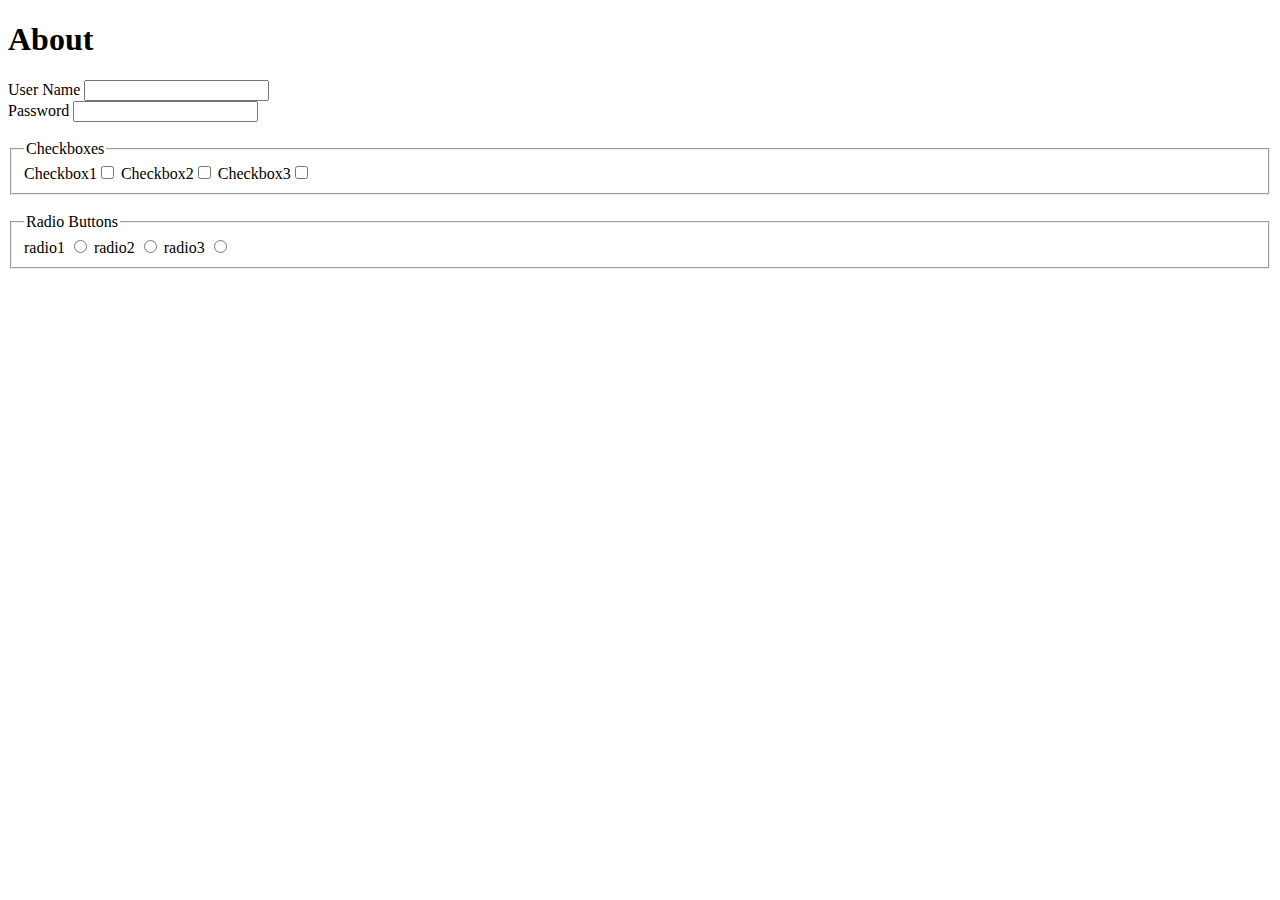
<file: Pages/about.html>
<!DOCTYPE html>
<html lang="en">
<head>
    <meta charset="UTF-8">
    <meta name="viewport" content="width=device-width, initial-scale=1.0">
    <title>Document</title>
</head>
<body>

    <h1>About</h1>
    
    <form action="#">
        <label for="UserName">User Name</label>
        <input type="text" name="userName" id="UserName" required><br>
        <label for="password">Password</label>
        <input type="password" name="password" id="password"><br><br>
        <fieldset>
            <legend>Checkboxes</legend>
            <label for="checkbox">Checkbox1</label><input type="checkbox" name="checkbox" id="checkbox">
            <label for="checkbox2">Checkbox2</label><input type="checkbox" name="checkbox2" id="checkbox2">
            <label for="checkbox3">Checkbox3</label><input type="checkbox" name="checkbox3" id="checkbox3">
        </fieldset><br>
        <fieldset>
            <legend>Radio Buttons</legend>
            <label for="radio1">radio1</label>
            <input type="radio" name="radio" id="radio1">
            <label for="radio2">radio2</label>
            <input type="radio" name="radio" id="radio2">
            <label for="radio3">radio3</label>
            <input type="radio" name="radio" id="radio3">
        </fieldset>
     </form>
    
</body>
</html>
</file>
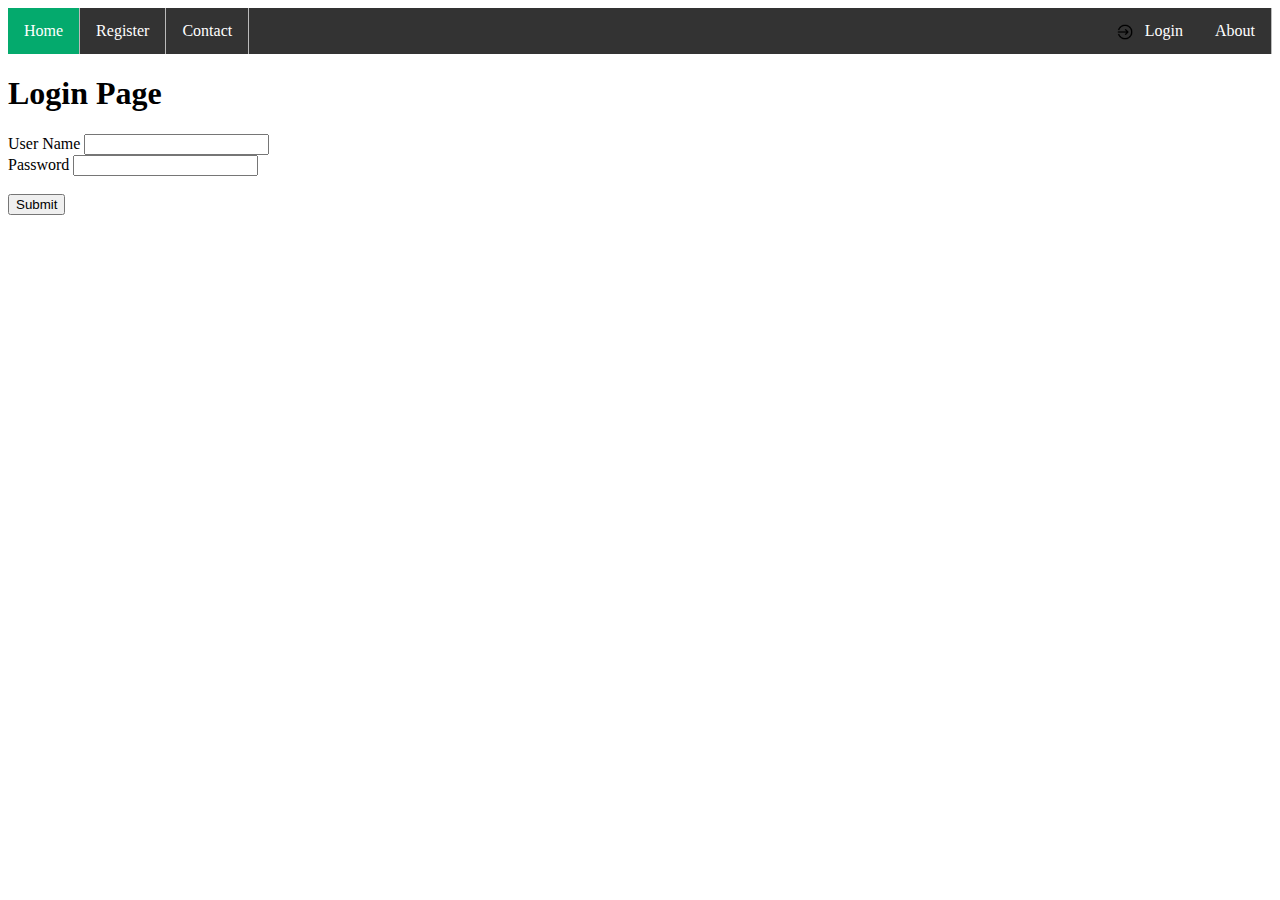
<file: Pages/login.html>
<!DOCTYPE html>
<html lang="en">
<head>
    <meta charset="UTF-8">
    <meta name="viewport" content="width=device-width, initial-scale=1.0">
    <link rel="stylesheet" href="../Styles/tables.css">
    <title>Document</title>
</head>
<body>
        <ul>
          <li><a class="active" href="../index.html">Home</a></li>
          <li><a href="./register.html">Register</a></li>
          <li><a href="#contact">Contact</a></li>
          <li style="float: right"><a href="./about.html">About</a></li>
          <li style="float:right"><a href="./login.html">
            <img src="../Images/icons8-login-50.png" 
            alt="Login Icon" 
            class="login-user" 
            />
            Login
            </a>
          </li>
        </ul>

    <h1>Login Page</h1>
    <form action="#">
        <label for="UserName">User Name</label>
        <input type="text" name="userName" id="UserName" required><br>
        <label for="password">Password</label>
        <input type="password" name="password" id="password"><br><br>
        <button class="submit" type="button">Submit</button>
</body>
</html>
</file>
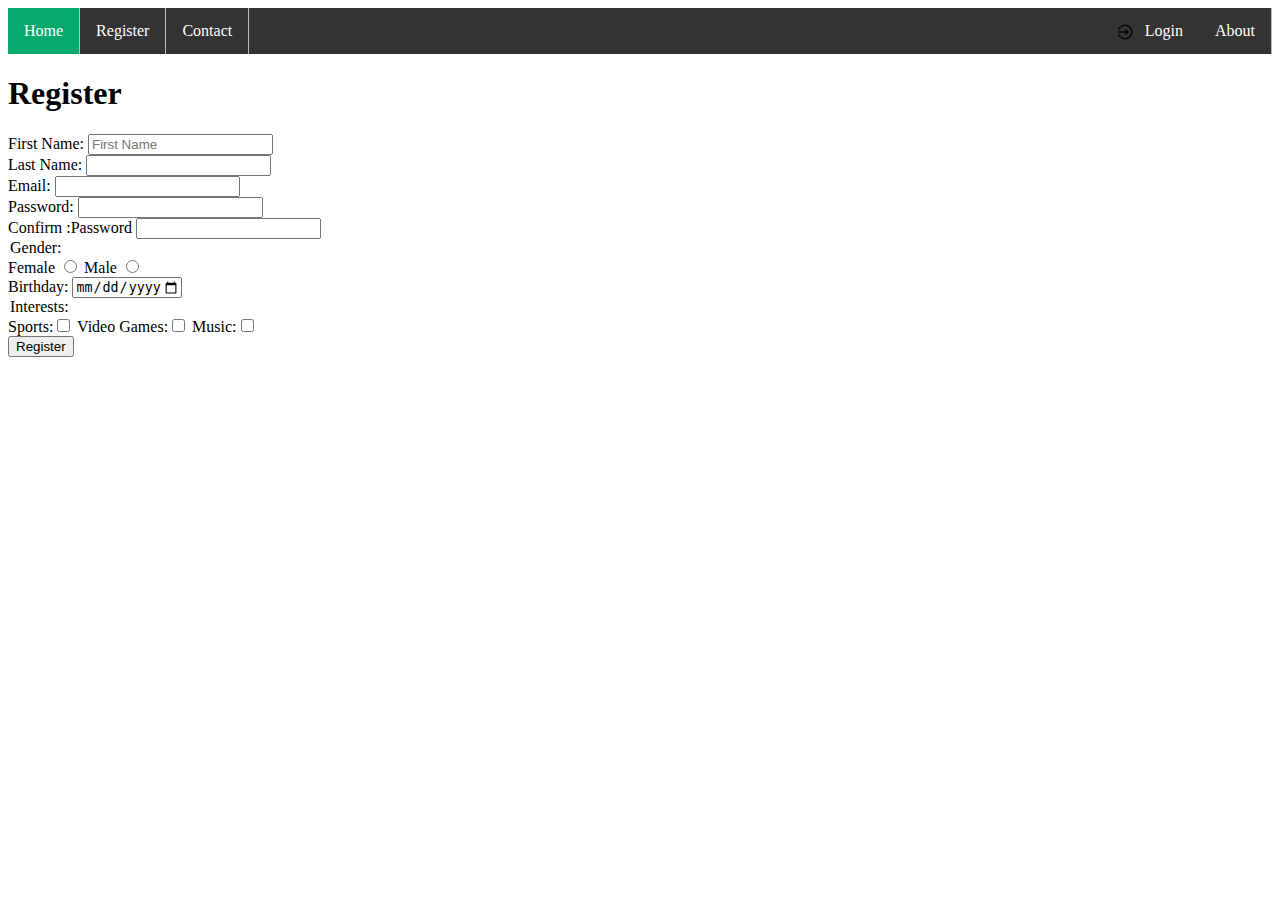
<file: Pages/register.html>
<!DOCTYPE html>
<html lang="en">
  <head>
    <meta charset="UTF-8" />
    <meta name="viewport" content="width=device-width, initial-scale=1.0" />
    <link rel="stylesheet" href="../Styles/tables.css" />
    <title>Register</title>
  </head>
  <body>
    <ul>
      <li><a class="active" href="../index.html">Home</a></li>
      <li><a href="./register.html">Register</a></li>
      <li><a href="#contact">Contact</a></li>
      <li style="float: right"><a href="./about.html">About</a></li>
      <li style="float: right">
        <a href="./login.html">
          <img
            src="../Images/icons8-login-50.png"
            alt="Login Icon"
            class="login-user"
          />
          Login
        </a>
      </li>
    </ul>

    <h1>Register</h1>

    <label for="firstsname">First Name:</label>
    <input type="text" placeholder="First Name" id="firstname" name="First Name" size="20" /><br/>

    <label for="lastname">Last Name:</label>
    <input type="text" id="lastname" name="Last Name" size="20"/><br/>

    <label for="email">Email:</label>
    <input type="email" id="email" name="Email" size="20"/><br/>

    <label for="password">Password: </label>
    <input type="password" name="password" id="password"><br>
    <label for="password">Confirm :Password</label>
    <input type="password" name="password" id="password"><br>

    <legend>Gender:</legend>
    <label for="female">Female</label>
    <input type="radio" name="radio" id="female">
    <label for="male">Male</label>
    <input type="radio" name="radio" id="male"><br/>

    <label for="birthday">Birthday:</label>
    <input type="date" id="start" name="trip-start" value="yyyy/mm/dd" min="1900-01-01" max="2004-12-31" /></br>

    <legend>Interests:</legend>
            <label for="sports">Sports:</label><input type="checkbox" name="sports" id="sports">
            <label for="videogames">Video Games:</label><input type="checkbox" name="videogames" id="videogames">
            <label for="music">Music:</label><input type="checkbox" name="music" id="music"><br/>
    
            <button class="register" type="button">Register</button>

  </body>
</html>
</file>
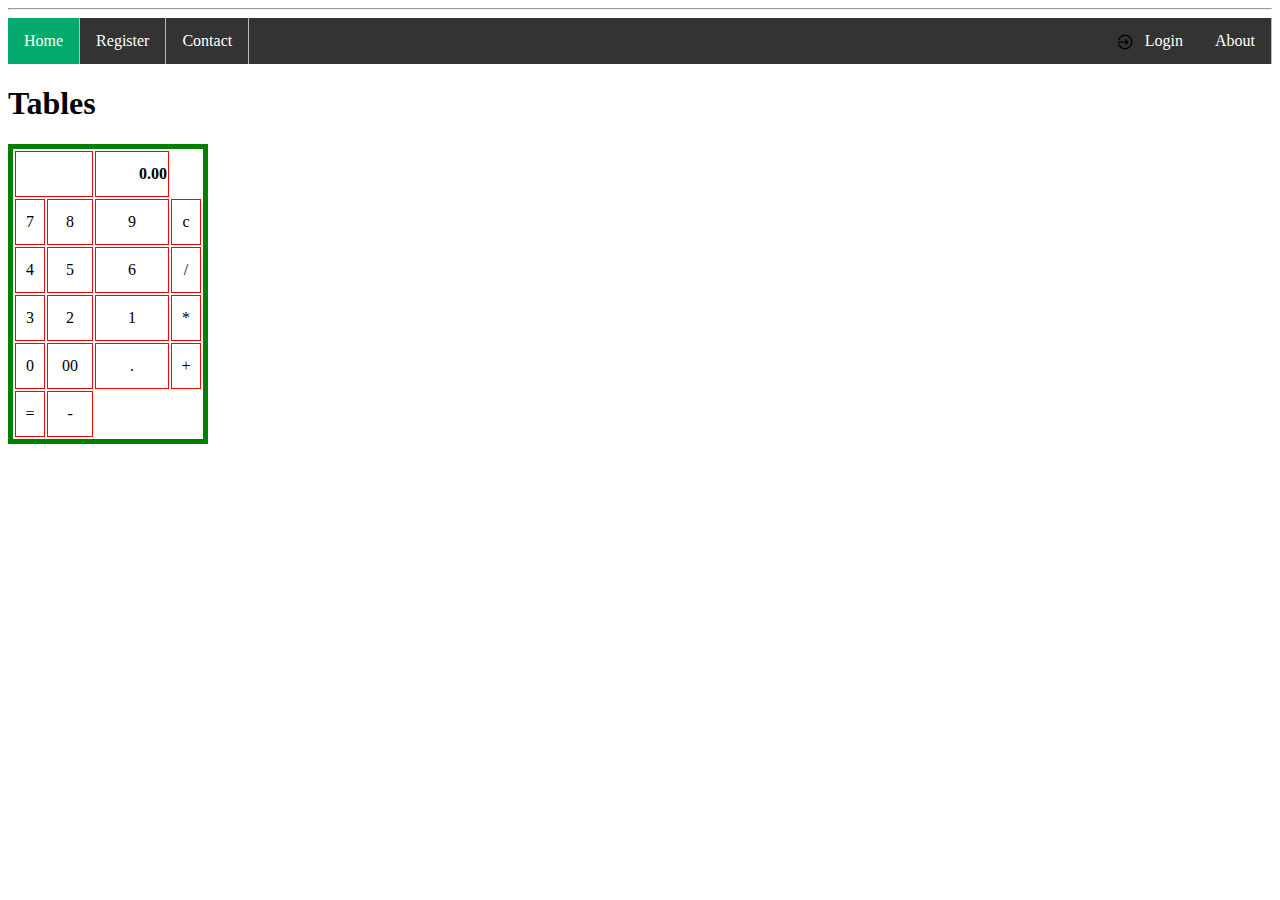
<file: Pages/tables.html>
<!DOCTYPE html>
<html lang="en">
  <head>
    <meta charset="UTF-8" />
    <meta name="viewport" content="width=device-width, initial-scale=1.0" />
    <link rel="stylesheet" href="../Styles/tables.css"
  </head>

  <hr />

  <body>
    <ul>
      <li><a class="active" href="../index.html">Home</a></li>
      <li><a href="./register.html">Register</a></li>
      <li><a href="#contact">Contact</a></li>
      <li style="float: right"><a href="./about.html">About</a></li>
      <li style="float:right"><a href="./login.html">
        <img src="../Images/icons8-login-50.png" 
        alt="Login Icon" 
        class="login-user" 
        />
        Login
        </a>
      </li>
    </ul>

    <h1>Tables</h1>

    <table>
      <th colspan="2" style="text-align: right"></th>
      <th>0.00</th>
      <tr>
        <td>7</td>
        <td>8</td>
        <td>9</td>
        <td>c</td>
      </tr>
      <tr>
        <td>4</td>
        <td>5</td>
        <td>6</td>
        <td>/</td>
      </tr>
      <tr>
        <td>3</td>
        <td>2</td>
        <td>1</td>
        <td>*</td>
      </tr>
      <tr>
        <td>0</td>
        <td>00</td>
        <td>.</td>
        <td>+</td>
      </tr>
      <tr>
        <td>=</td>
        <td>-</td>
      </tr>
    </table>
  </body>
</html>
</file>
<file: Styles/tables.css>
table {
    width: 200px;
    height: 300px;
    text-align: center;
    border: 5px solid green;
 }
 
 th {
    border: 1px solid red;
    text-align: right;
 }
 
 td {
    border: 1px solid red;
 }
 
 td:hover {
    background-color: lightcoral;
    color: white;
 }
 

/* NAVIGATION BAR */
 ul {
    list-style-type: none;
    margin: 0;
    padding: 0;
    overflow: hidden;
    background-color: #333;
  }
  
  li {
    float: left;
    border-right: 1px solid #bbb;
  }
  
  li:last-child {
    border-right: none;
  }
  
  li a {
    display: block;
    color: white;
    text-align: center;
    padding: 14px 16px;
    text-decoration: none;
  }
  
  li a:hover:not(.active) {
    background-color: #111;
  }
  
  .active {
    background-color: #04AA6D;
  }


  .login-user {
    height: 1em;
    margin-right: 0.5em;
    vertical-align: bottom;
 }
</file>
